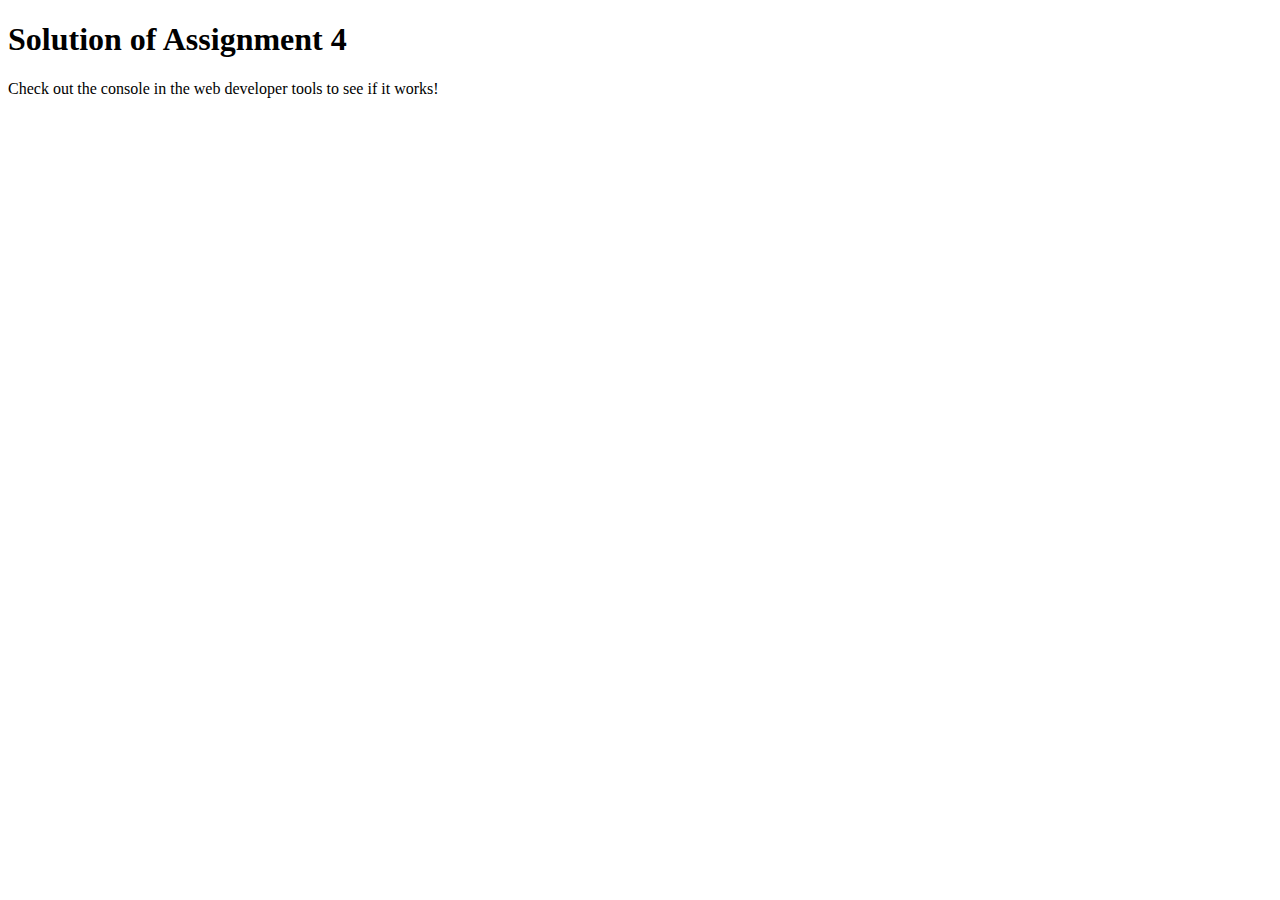
<file: m4/index.html>
<!DOCTYPE html>
<html>

<head>
    <meta charset="utf-8">
    <title>Assignment Solution for Module 4</title>
    <script src="SpeakHello.js"></script>
    <script src="SpeakGoodBye.js"></script>
    <script src="script.js"></script>
</head>

<body>
    <h1>Solution of Assignment 4</h1>
    <p>Check out the console in the web developer tools to see if it works!</p>
</body>

</html>
</file>
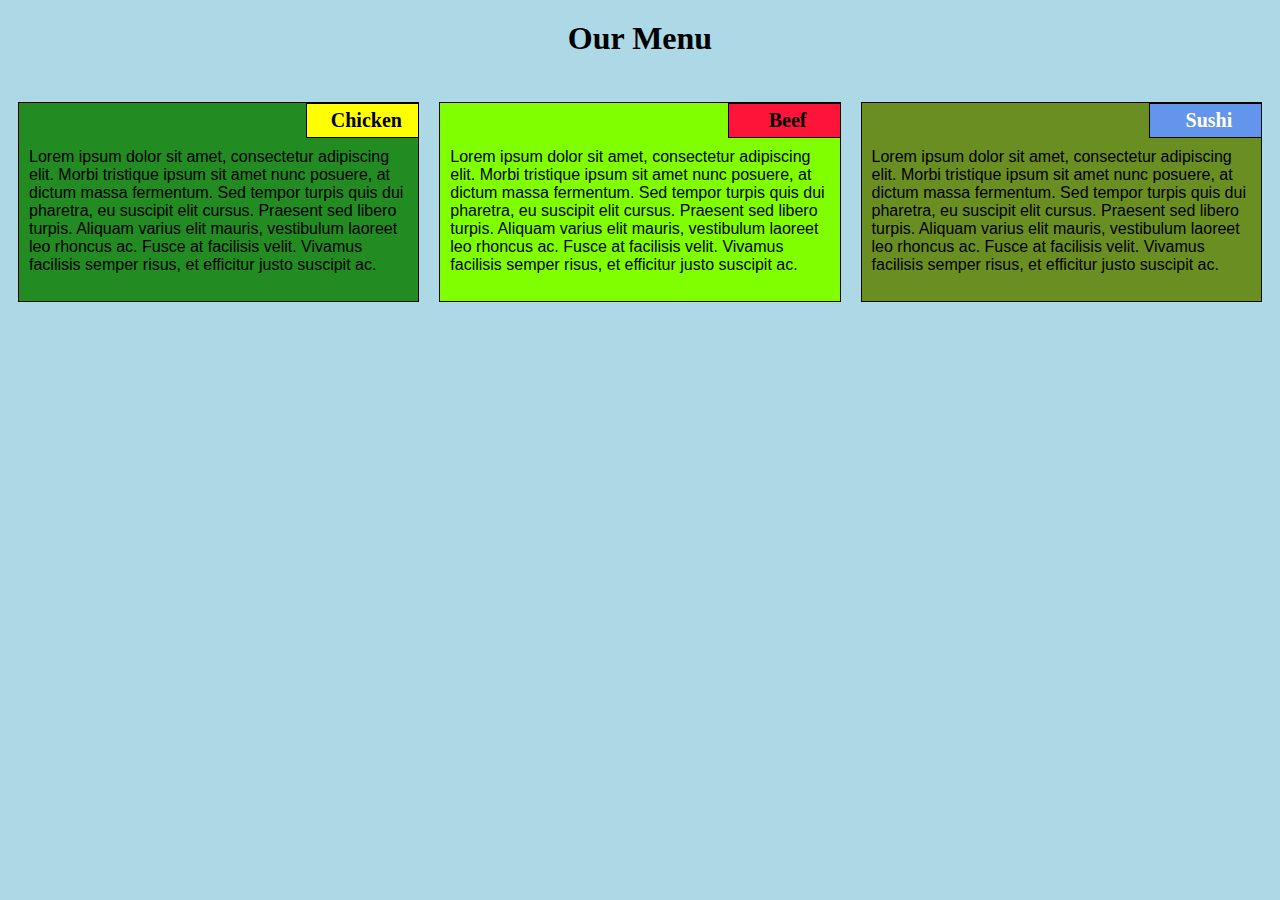
<file: Module2/Index.html>
<!DOCTYPE html>
<html>
<head>
	<meta charset="utf-8">

	<meta name="viewport" content="width=device-width, initial-scale=1">

	<link rel="stylesheet" type="text/css" href="Stylesheet.css">
	<title>Module 2 Solution</title>
</head>
<body>
	<h1>Our Menu</h1>
	<div class="row">
	<div class="container col-lg-4 col-md-6 col-sm-12">
		<section class="i1">
		<div id="chicken">
			Chicken
		</div>
		<p>
			Lorem ipsum dolor sit amet, consectetur adipiscing elit. Morbi tristique ipsum sit amet nunc posuere, at dictum massa fermentum. Sed tempor turpis quis dui pharetra, eu suscipit elit cursus. Praesent sed libero turpis. Aliquam varius elit mauris, vestibulum laoreet leo rhoncus ac. Fusce at facilisis velit. Vivamus facilisis semper risus, et efficitur justo suscipit ac. 
		</p>
		</section>
	</div>
	<div class="container col-lg-4 col-md-6 col-sm-12">
		<section class="i2">
		<div id="beef">
			Beef
		</div>
		<p>
			Lorem ipsum dolor sit amet, consectetur adipiscing elit. Morbi tristique ipsum sit amet nunc posuere, at dictum massa fermentum. Sed tempor turpis quis dui pharetra, eu suscipit elit cursus. Praesent sed libero turpis. Aliquam varius elit mauris, vestibulum laoreet leo rhoncus ac. Fusce at facilisis velit. Vivamus facilisis semper risus, et efficitur justo suscipit ac. 
		</p>
		</section>
	</div>
	<div class="container col-lg-4 col-md-12 col-sm-12">
		<section class="i3">
		<div id="sushi">
			Sushi
		</div>
		<p>
			Lorem ipsum dolor sit amet, consectetur adipiscing elit. Morbi tristique ipsum sit amet nunc posuere, at dictum massa fermentum. Sed tempor turpis quis dui pharetra, eu suscipit elit cursus. Praesent sed libero turpis. Aliquam varius elit mauris, vestibulum laoreet leo rhoncus ac. Fusce at facilisis velit. Vivamus facilisis semper risus, et efficitur justo suscipit ac. 
		</p>
		</section>
	</div>
	</div>
</body>
</html>
</file>
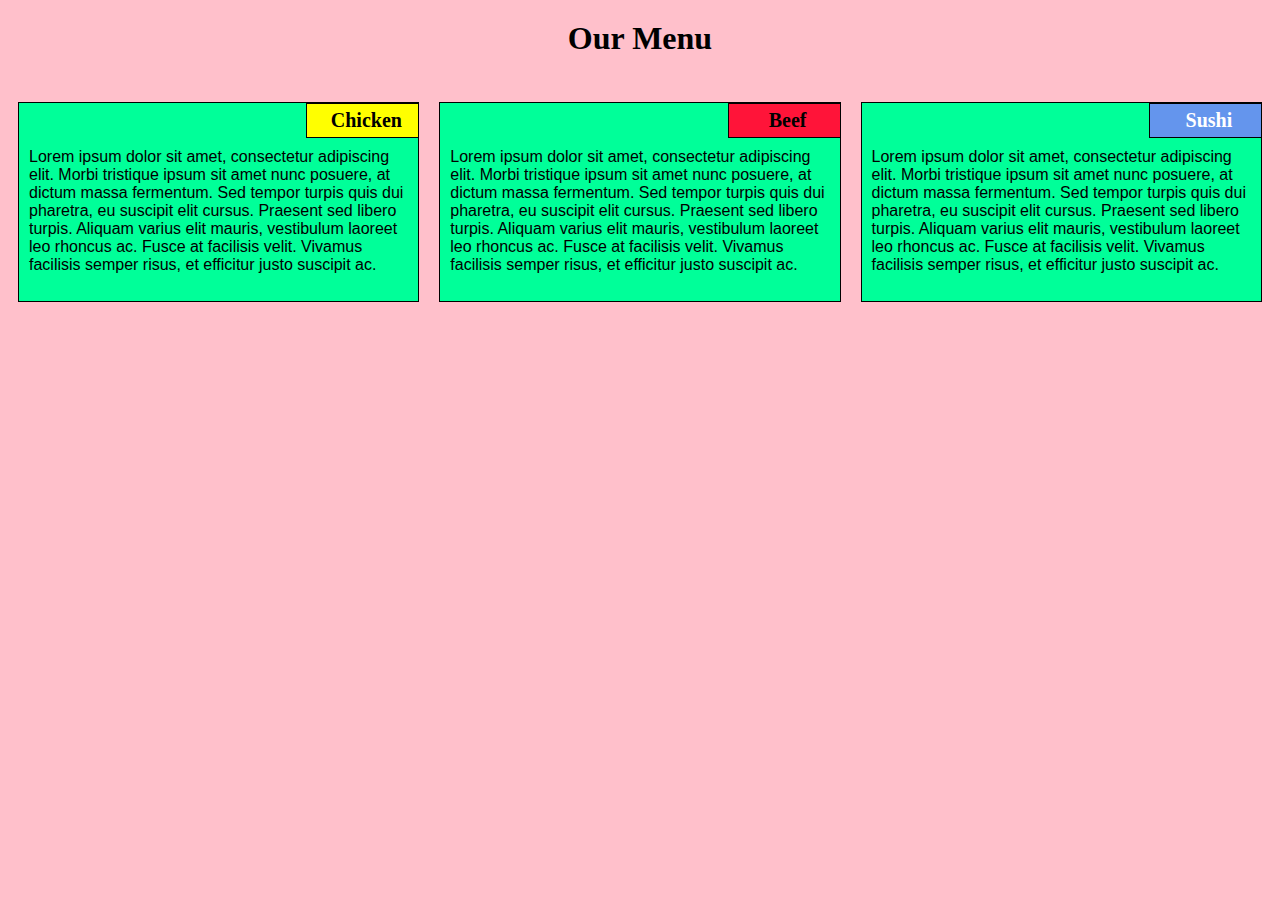
<file: ss/i.html>
<!DOCTYPE html>
<html>
<head>
	<meta charset="utf-8">

	<meta name="viewport" content="width=device-width, initial-scale=1">
	
	<link rel="stylesheet" type="text/css" href="n.css">
	<title>Module 2 Solution</title>
</head>
<body>
	<h1>Our Menu</h1>
	<div class="row">
	<div class="container col-lg-4 col-md-6 col-sm-12">
		<section>
		<div id="chicken">
			Chicken
		</div>
		<p>
			Lorem ipsum dolor sit amet, consectetur adipiscing elit. Morbi tristique ipsum sit amet nunc posuere, at dictum massa fermentum. Sed tempor turpis quis dui pharetra, eu suscipit elit cursus. Praesent sed libero turpis. Aliquam varius elit mauris, vestibulum laoreet leo rhoncus ac. Fusce at facilisis velit. Vivamus facilisis semper risus, et efficitur justo suscipit ac. 
		</p>
		</section>
	</div>
	<div class="container col-lg-4 col-md-6 col-sm-12">
		<section>
		<div id="beef">
			Beef
		</div>
		<p>
			Lorem ipsum dolor sit amet, consectetur adipiscing elit. Morbi tristique ipsum sit amet nunc posuere, at dictum massa fermentum. Sed tempor turpis quis dui pharetra, eu suscipit elit cursus. Praesent sed libero turpis. Aliquam varius elit mauris, vestibulum laoreet leo rhoncus ac. Fusce at facilisis velit. Vivamus facilisis semper risus, et efficitur justo suscipit ac. 
		</p>
		</section>
	</div>
	<div class="container col-lg-4 col-md-12 col-sm-12">
		<section>
		<div id="sushi">
			Sushi
		</div>
		<p>
			Lorem ipsum dolor sit amet, consectetur adipiscing elit. Morbi tristique ipsum sit amet nunc posuere, at dictum massa fermentum. Sed tempor turpis quis dui pharetra, eu suscipit elit cursus. Praesent sed libero turpis. Aliquam varius elit mauris, vestibulum laoreet leo rhoncus ac. Fusce at facilisis velit. Vivamus facilisis semper risus, et efficitur justo suscipit ac. 
		</p>
		</section>
	</div>
	</div>
</body>
</html>
</file>
<file: Module2/Stylesheet.css>
* {
  box-sizing: border-box;
}

h1 {
  font-family: Brushstroke, fantasy;
  color: #000000;
  text-align: center;
  margin-top: 20px;
  margin-bottom: 25px;
}

body {
 
  background-color: lightblue;

}

.i1
{
  background-color:   #228B22;
}
.i2
{
  background-color:   #7FFF00;
}
.i3
{
  background-color:   #6B8E23;
}
p {
  padding: 10px;
  margin: 0;
}

.container {
  border: none;
  margin-left: auto;
  margin-right: auto;
  margin-top: 10px;
  margin-bottom: 10px;
  padding: 10px;
}

section {
  border: 1px solid black;
  background-color: #00FF99;
  width: 100%;
  height: 200px;
  font-family: Helvetica;
  color: black;
  position: relative;
  overflow: auto;
}

#chicken {
  border: 1px solid black;
  text-align: center;
  width: 30%;
  margin-left: 72%;
  font-family: Times New Roman,sans-serif;
  font-weight: bold;
  font-size: 125%;
  margin-bottom: 0;
  margin-top: 0;
  padding: 5px;
  background-color: #FFFF00;
}

#beef {
  border: 1px solid black;
  text-align: center;
  width: 30%;
  margin-left: 72%;
  font-family: Times New Roman,sans-serif;
  font-weight: bold;
  font-size: 125%;
  margin-bottom: 0;
  margin-top: 0;
  padding: 5px;
  background-color: #FF1439;
}

#sushi {
  border: 1px solid black;
  text-align: center;
  width: 30%;
  margin-left: 72%;
  font-family: Times New Roman,sans-serif;
  font-weight: bold;
  font-size: 125%;
  margin-bottom: 0;
  margin-top: 0;
  background-color: #6495ed;
  color: white;
  padding: 5px;
}

.row {
  width: 100%;
}

/* Desktop view */

@media (min-width: 992px) {
  .col-lg-1, .col-lg-2, .col-lg-3, .col-lg-4, .col-lg-5, .col-lg-6, .col-lg-7, .col-lg-8, .col-lg-9, .col-lg-10, .col-lg-11, .col-lg-12 {
    float: left;
  }

  .col-lg-1 {
    width: 8.33%;
  }
  .col-lg-2 {
    width: 16.66%;
  }
  .col-lg-3 {
    width: 25%;
  }
  .col-lg-4 {
    width: 33.33%;
  }
  .col-lg-5 {
    width: 41.66%;
  }
  .col-lg-6 {
    width: 50%;
  }
  .col-lg-7 {
    width: 58.33%;
  }
  .col-lg-8 {
    width: 66.66%;
  }
  .col-lg-9 {
    width: 74.99%;
  }
  .col-lg-10 {
    width: 83.33%;
  }
  .col-lg-11 {
    width: 91.66%;
  }
  .col-lg-12 {
    width: 100%;
  }

}

/* Tablet view */

@media (min-width: 768px) and (max-width: 991px) {
  .col-md-1, .col-md-2, .col-md-3, .col-md-4, .col-md-5, .col-md-6, .col-md-7, .col-md-8, .col-md-9, .col-md-10, .col-md-11, .col-md-12 {
    float: left;
  }

  .col-md-1 {
    width: 8.33%;
  }
  .col-md-2 {
    width: 16.66%;
  }
  .col-md-3 {
    width: 25%;
  }
  .col-md-4 {
    width: 33.33%;
  }
  .col-md-5 {
    width: 41.66%;
  }
  .col-md-6 {
    width: 50%;
  }
  .col-md-7 {
    width: 58.33%;
  }
  .col-md-8 {
    width: 66.66%;
  }
  .col-md-9 {
    width: 74.99%;
  }
  .col-md-10 {
    width: 83.33%;
  }
  .col-md-11 {
    width: 91.66%;
  }
  .col-md-12 {
    width: 100%;
  }
}

/* Mobile view */

@media (max-width: 768px) {
  .col-sm-1, .col-sm-2, .col-sm-3, .col-sm-4, .col-sm-5, .col-sm-6, .col-sm-7, .col-sm-8, .col-sm-9, .col-sm-10, .col-sm-11, .col-sm-12 {
  float: left;
  }

  .col-sm-1 {
    width: 8.33%;
  }
  .col-sm-2 {
    width: 16.66%;
  }
  .col-sm-3 {
    width: 25%;
  }
  .col-sm-4 {
    width: 33.33%;
  }
  .col-sm-5 {
    width: 41.66%;
  }
  .col-sm-6 {
    width: 50%;
  }
  .col-sm-7 {
    width: 58.33%;
  }
  .col-sm-8 {
    width: 66.66%;
  }
  .col-sm-9 {
    width: 74.99%;
  }
  .col-sm-10 {
    width: 83.33%;
  }
  .col-sm-11 {
    width: 91.66%;
  }
  .col-sm-12 {
    width: 100%;
  }
}
</file>
<file: ss/n.css>
* {
  box-sizing: border-box;
}

h1 {
  font-family: Brushstroke, fantasy;
  color: #000000;
  text-align: center;
  margin-top: 20px;
  margin-bottom: 25px;
}

body {
 
  background-color: pink;

}


p {
  padding: 10px;
  margin: 0;
}

.container {
  border: none;
  margin-left: auto;
  margin-right: auto;
  margin-top: 10px;
  margin-bottom: 10px;
  padding: 10px;
}

section {
  border: 1px solid black;
  background-color: #00FF99;
  width: 100%;
  height: 200px;
  font-family: Helvetica;
  color: black;
  position: relative;
  overflow: auto;
}

#chicken {
  border: 1px solid black;
  text-align: center;
  width: 30%;
  margin-left: 72%;
  font-family: Times New Roman,sans-serif;
  font-weight: bold;
  font-size: 125%;
  margin-bottom: 0;
  margin-top: 0;
  padding: 5px;
  background-color: #FFFF00;
}

#beef {
  border: 1px solid black;
  text-align: center;
  width: 30%;
  margin-left: 72%;
  font-family: Times New Roman,sans-serif;
  font-weight: bold;
  font-size: 125%;
  margin-bottom: 0;
  margin-top: 0;
  padding: 5px;
  background-color: #FF1439;
}

#sushi {
  border: 1px solid black;
  text-align: center;
  width: 30%;
  margin-left: 72%;
  font-family: Times New Roman,sans-serif;
  font-weight: bold;
  font-size: 125%;
  margin-bottom: 0;
  margin-top: 0;
  background-color: #6495ed;
  color: white;
  padding: 5px;
}

.row {
  width: 100%;
}

/* Desktop view */

@media (min-width: 992px) {
  .col-lg-1, .col-lg-2, .col-lg-3, .col-lg-4, .col-lg-5, .col-lg-6, .col-lg-7, .col-lg-8, .col-lg-9, .col-lg-10, .col-lg-11, .col-lg-12 {
    float: left;
  }

  .col-lg-1 {
    width: 8.33%;
  }
  .col-lg-2 {
    width: 16.66%;
  }
  .col-lg-3 {
    width: 25%;
  }
  .col-lg-4 {
    width: 33.33%;
  }
  .col-lg-5 {
    width: 41.66%;
  }
  .col-lg-6 {
    width: 50%;
  }
  .col-lg-7 {
    width: 58.33%;
  }
  .col-lg-8 {
    width: 66.66%;
  }
  .col-lg-9 {
    width: 74.99%;
  }
  .col-lg-10 {
    width: 83.33%;
  }
  .col-lg-11 {
    width: 91.66%;
  }
  .col-lg-12 {
    width: 100%;
  }

}

/* Tablet view */

@media (min-width: 768px) and (max-width: 991px) {
  .col-md-1, .col-md-2, .col-md-3, .col-md-4, .col-md-5, .col-md-6, .col-md-7, .col-md-8, .col-md-9, .col-md-10, .col-md-11, .col-md-12 {
    float: left;
  }

  .col-md-1 {
    width: 8.33%;
  }
  .col-md-2 {
    width: 16.66%;
  }
  .col-md-3 {
    width: 25%;
  }
  .col-md-4 {
    width: 33.33%;
  }
  .col-md-5 {
    width: 41.66%;
  }
  .col-md-6 {
    width: 50%;
  }
  .col-md-7 {
    width: 58.33%;
  }
  .col-md-8 {
    width: 66.66%;
  }
  .col-md-9 {
    width: 74.99%;
  }
  .col-md-10 {
    width: 83.33%;
  }
  .col-md-11 {
    width: 91.66%;
  }
  .col-md-12 {
    width: 100%;
  }
}

/* Mobile view */

@media (max-width: 768px) {
  .col-sm-1, .col-sm-2, .col-sm-3, .col-sm-4, .col-sm-5, .col-sm-6, .col-sm-7, .col-sm-8, .col-sm-9, .col-sm-10, .col-sm-11, .col-sm-12 {
  float: left;
  }

  .col-sm-1 {
    width: 8.33%;
  }
  .col-sm-2 {
    width: 16.66%;
  }
  .col-sm-3 {
    width: 25%;
  }
  .col-sm-4 {
    width: 33.33%;
  }
  .col-sm-5 {
    width: 41.66%;
  }
  .col-sm-6 {
    width: 50%;
  }
  .col-sm-7 {
    width: 58.33%;
  }
  .col-sm-8 {
    width: 66.66%;
  }
  .col-sm-9 {
    width: 74.99%;
  }
  .col-sm-10 {
    width: 83.33%;
  }
  .col-sm-11 {
    width: 91.66%;
  }
  .col-sm-12 {
    width: 100%;
  }
}
</file>
